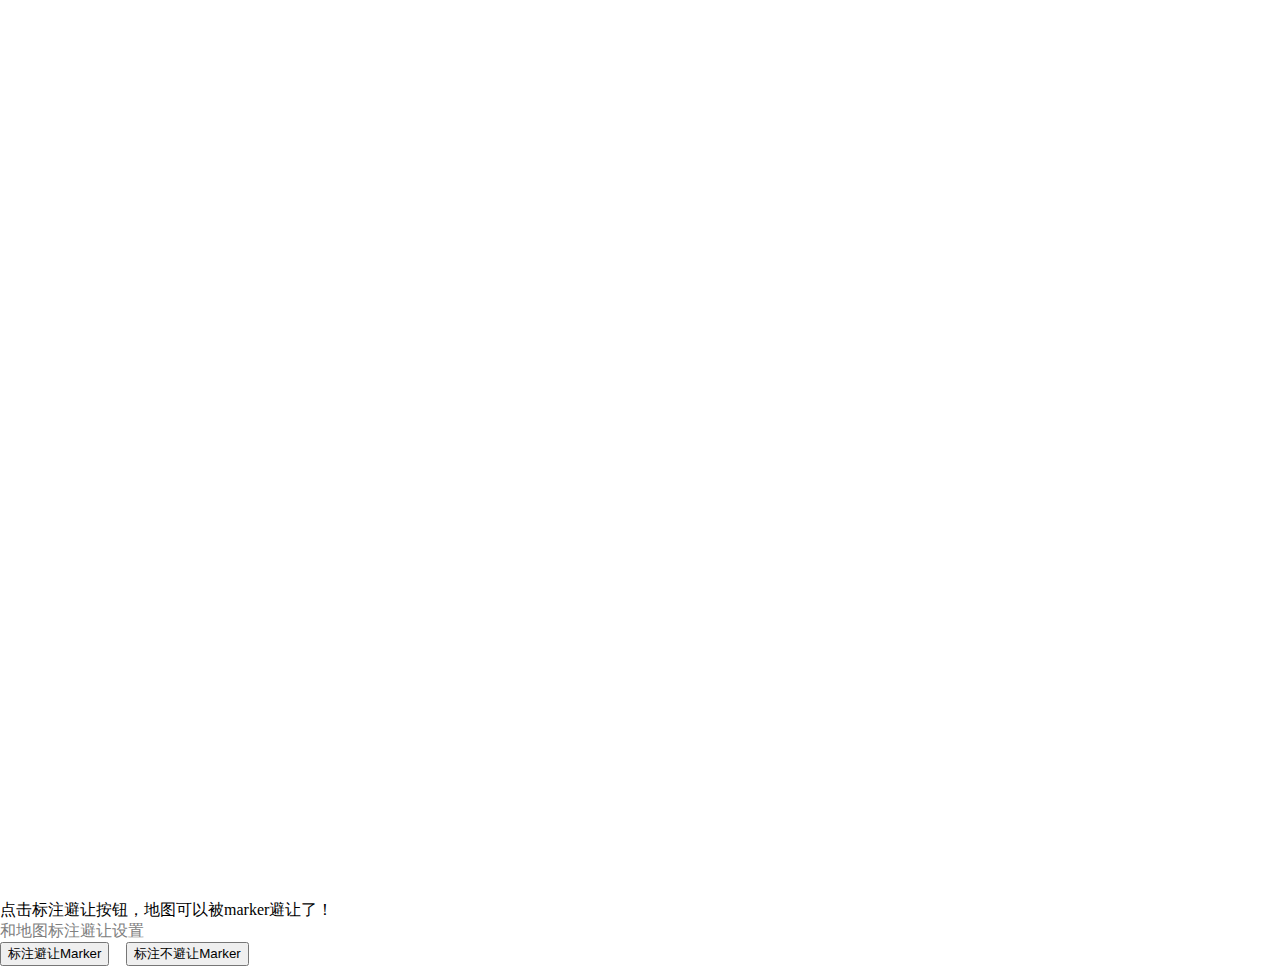
<file: trashManagement/template/index.html>
<!doctype html>
<html>
<head>
    <meta charset="utf-8">
    <meta http-equiv="X-UA-Compatible" content="IE=edge">
    <meta name="viewport" content="initial-scale=1.0, user-scalable=no, width=device-width">
    <title>标注和标注图层</title>
    <link rel="stylesheet" href="https://a.amap.com/jsapi_demos/static/demo-center/css/demo-center.css"/>
    <style>
        html, body, #container {
            height: 100%;
            width: 100%;
            margin: 0;
        }
        .collision-btn.disable{
            background-image: none;
            color: lightgrey;
            border-color: lightgrey;
            cursor: not-allowed;
        }
        .collision-btn.disable:hover {
            background-color: #fff;
            border-color: lightgrey;
        }
        .input-card .btn{
            margin-right: .8rem;
        }
    </style>
</head>
<body>
<div id="container"></div>
<div class="info">点击标注避让按钮，地图可以被marker避让了！</div>
<div class="input-card">
    <label style="color:grey">和地图标注避让设置</label>
    <div class="input-item">
        <input id="allowCollision" type="button" class="btn collision-btn" onclick="allowCollisionFunc()"
        value="标注避让Marker">
        <input id="notAllowCollision" type="button" class="btn collision-btn" onclick="notAllowCollisionFunc()" value="标注不避让Marker">
    </div>
</div>
<script type="text/javascript" src="https://webapi.amap.com/maps?v=2.0&key=4538550d34f654818e8787060fe9bb16"></script>
<script>
// 设置一个图标对象
var icon = {
   // 图标类型，现阶段只支持 image 类型
   type: 'image',
   // 图片 url
   image: 'https://a.amap.com/jsapi_demos/static/demo-center/marker/express2.png',
   // 图片尺寸
   size: [64, 30],
   // 图片相对 position 的锚点，默认为 bottom-center
   anchor: 'center',
};
var textStyle = {
    fontSize: 12,
    fontWeight: 'normal',
    fillColor: '#22886f',
    strokeColor: '#fff',
    strokeWidth: 2,
    fold: true,
    padding: '2, 5',
};
var LabelsData = [
    {
        name: '自提点1',
        position: [116.461009, 39.991443],
        zooms: [5, 10],
        opacity: 1,
        zIndex: 10,
        fold: true,
        icon,
        text: {
            // 要展示的文字内容
            content: '中邮速递易',
            // 文字方向，有 icon 时为围绕文字的方向，没有 icon 时，则为相对 position 的位置
            direction: 'right',
            // 在 direction 基础上的偏移量
            offset: [-20, -5],
            // 文字样式
            style: {
                // 字体大小
                fontSize: 12,
                // 字体颜色
                fillColor: '#22886f',
                //
                strokeColor: '#fff',
                strokeWidth: 2,
                fold: true,
                padding: '2, 5',
            }
        }
    },
    {
        name: '自提点2',
        position: [116.466994, 39.984904],
        zooms: [10, 20],
        opacity: 1,
        zIndex: 16,
        icon,
        text: {
            content: '丰巢快递柜-花家地北里',
            direction: 'right',
            offset: [-20, -5],
            style: textStyle
        }
    },
    {
        name: '自提点3',
        position: [116.472914, 39.987093],
        zooms: [10, 20],
        opacity: 1,
        zIndex: 8,
        icon,
        text: {
            content: '丰巢快递柜-中环南路11号院',
            direction: 'right',
            offset: [-20, -5],
            style: textStyle
        }
    },
    {
        name: '自提点4',
        position: [116.471814, 39.995856],
        zooms: [10, 20],
        opacity: 1,
        zIndex: 23,
        icon,
        text: {
            content: '丰巢快递柜-合生麒麟社',
            direction: 'right',
            offset: [-20, -5],
            style: textStyle
        }
    },
    {
        name: '自提点5',
        position: [116.469639, 39.986889],
        zooms: [10, 20],
        opacity: 1,
        zIndex: 6,
        icon,
        text: {
            content: '速递易快递柜-望京大厦',
            direction: 'right',
            offset: [-20, -5],
            style: textStyle
        }
    },
    {
        name: '自提点6',
        position: [116.467361, 39.996361],
        zooms: [10, 20],
        opacity: 1,
        zIndex: 5,
        icon,
        text: {
            content: 'E栈快递柜-夏都家园',
            direction: 'right',
            offset: [-20, -5],
            style: textStyle
        }
    },
    {
        name: '自提点7',
        position: [116.462327, 39.996071],
        zooms: [10, 20],
        opacity: 1,
        zIndex: 4,
        icon,
        text: {
            content: '丰巢自提柜-圣馨大地家园',
            direction: 'right',
            offset: [-20, -5],
            style: textStyle
        }
    },
    {
        name: '自提点8',
        position: [116.462349, 39.996067],
        zooms: [10, 20],
        opacity: 1,
        zIndex: 3,
        icon,
        text: {
            content: '丰巢快递-圣馨大地家园',
            direction: 'right',
            offset: [-20, -5],
            style: textStyle
        }
    },
    {
        name: '自提点9',
        position: [116.456474, 39.991563],
        zooms: [10, 20],
        zIndex: 2,
        opacity: 1,
        icon,
        text: {
            content: 'E栈快递柜-南湖渠西里',
            direction: 'right',
            offset: [-20, -5],
            style: textStyle
        }
    }
];
</script>
<script type="text/javascript">
    var map = new AMap.Map('container', {
        zoom: 15.8,
        center: [116.469881, 39.993599],
        showIndoorMap: false,
    });

    var markers = [];
    var allowCollision = false;
    var layer = new AMap.LabelsLayer({
    zooms: [3, 20],
    zIndex: 1000,
    // collision: false,
    // 设置 allowCollision：true，可以让标注避让用户的标注
    allowCollision,
});
    layer.add(markers);
    // 图层添加到地图
    map.add(layer);

    // 初始化 labelMarker
    for (var i = 0; i < LabelsData.length; i++) {
        var curData = LabelsData[i];
        curData.extData = {
            index: i
        };

        var labelMarker = new AMap.LabelMarker(curData);

        markers.push(labelMarker);

    }
    // 将 marker 添加到图层
    layer.add(markers);

    map.setFitView(null, false, [100, 150, 10,10]);

    toggleBtn();

    function allowCollisionFunc(){
        allowCollision = true;
        layer.setAllowCollision(true);
        toggleBtn();
    }

    function notAllowCollisionFunc(){
        allowCollision = false;
        layer.setAllowCollision(false);
        toggleBtn();
    }

    function toggleBtn(){
        var allowCollisionBtn = document.getElementById('allowCollision');
        var notAllowCollisionBtn = document.getElementById('notAllowCollision');
        var disableClass = 'disable';

        if(allowCollision){
            allowCollisionBtn.classList.add(disableClass);
            notAllowCollisionBtn.classList.remove(disableClass);
        }else {
            allowCollisionBtn.classList.remove(disableClass);
            notAllowCollisionBtn.classList.add(disableClass);
        }
    }
</script>
</body>
</html>
</file>
